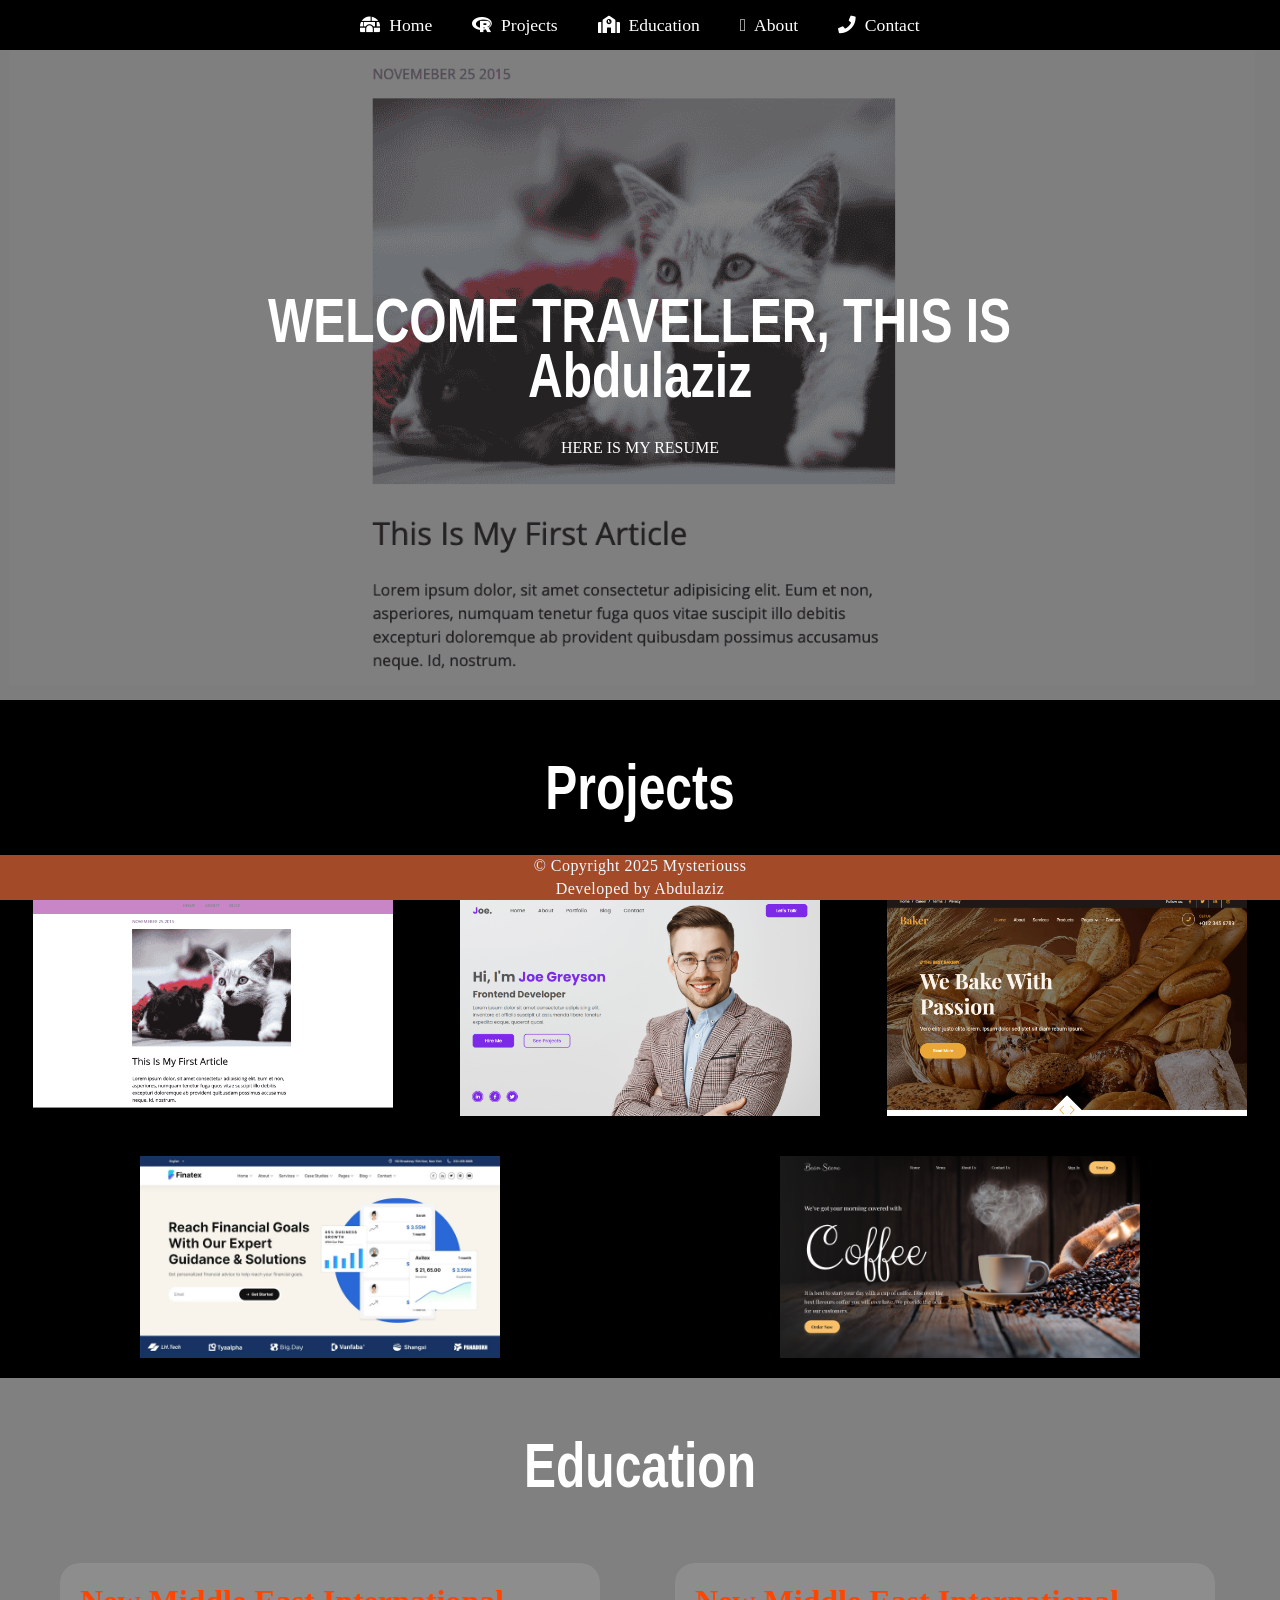
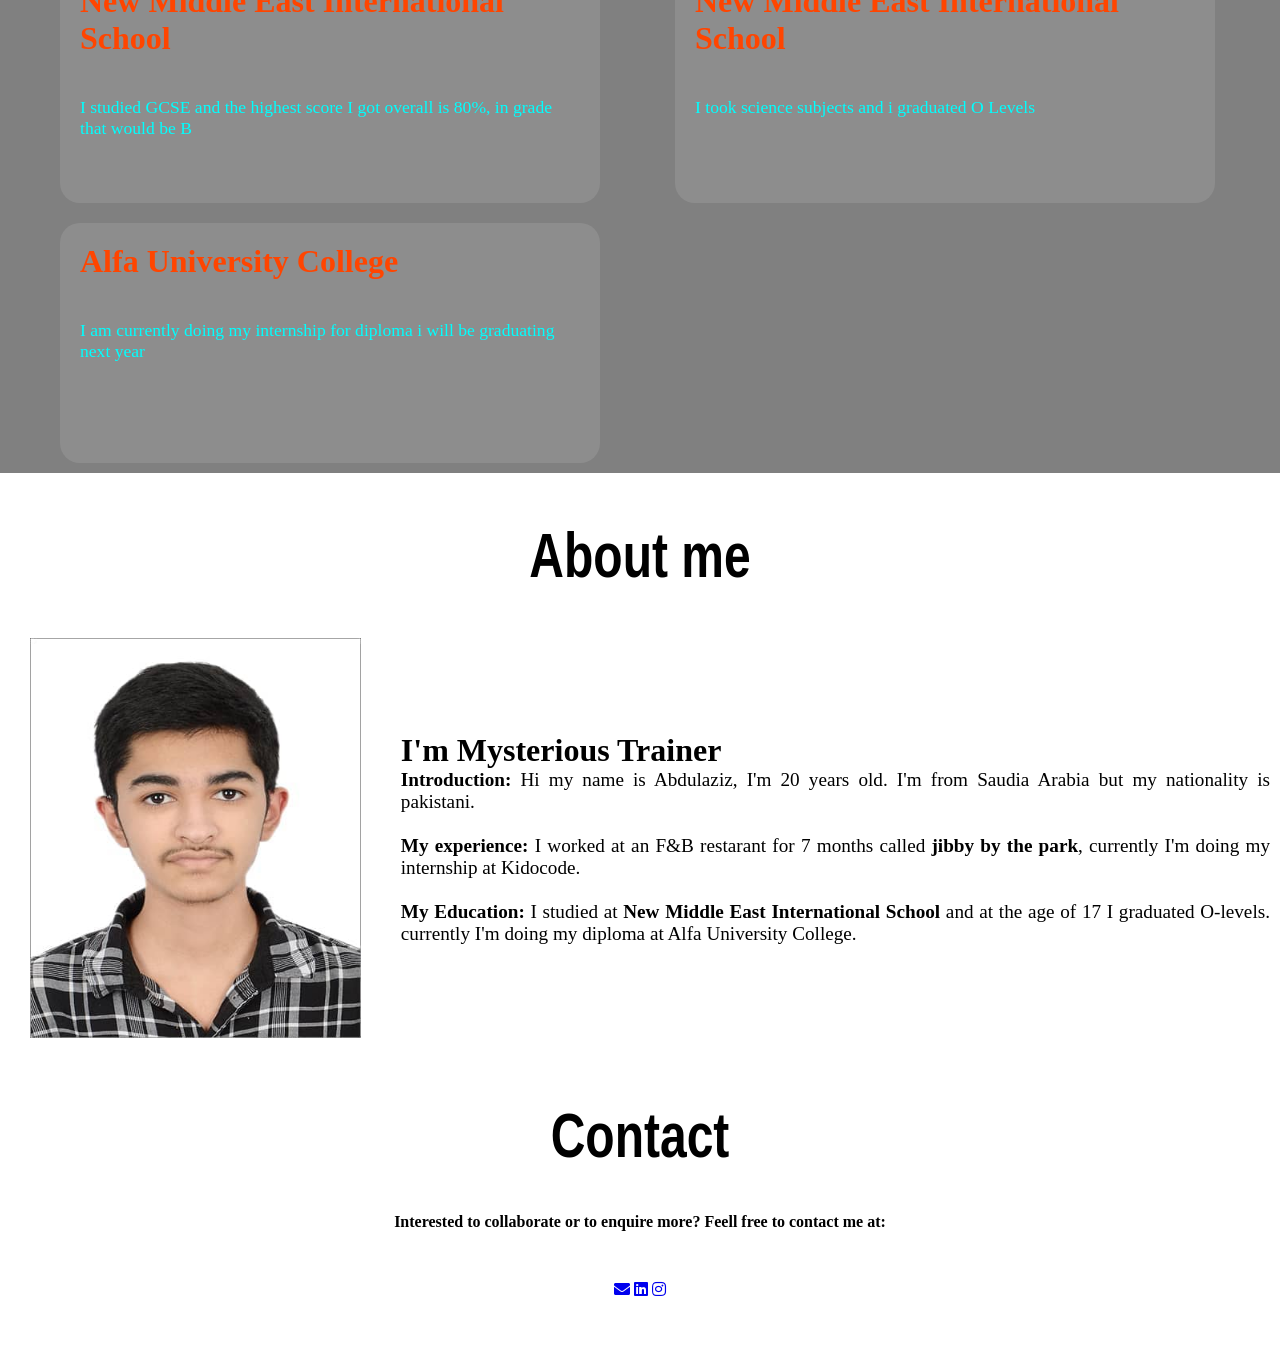
<file: index.html>
<!DOCTYPE html>
<html>
    <head>
        <meta charset="UTF-8">
        <meta name="viewport" content="width=device-width, initial-scale=1.0">
        <link rel="icon" href="images/portfolio.png">
        <title>My Portfolio</title>
        <link rel="stylesheet" href="https://pro.fontawesome.com/releases/v5.10.0/css/all.css" 
        integrity="sha384-AYmEC3Yw5cVb3ZcuHtOA93w35dYTsvhLPVnYs9eStHfGJvOvKxVfELGroGkvsg+p" 
        crossorigin="anonymous"/>
        <link rel="stylesheet" href="style-css/main.css">
        <link rel="stylesheet" media="screen and (max-width:900px)" href="style-css/phone.css">
        <link rel="stylesheet" media="screen and (max-width:695px)" href="style-css/phone1.css">
        <link rel="stylesheet" media="screen and (max-width:1170px)" href="style-css/tablet.css">
    </head>
    <body>
        <nav class="navbar">
            <ul>
                <li> <a href="#home"> <i class="fas fa-igloo"></i>&nbsp;&nbsp;Home</a></li>
                <li> <a href="#projects"> <i class="fab fa-r-project"></i>&nbsp;&nbsp;Projects</a></li>
                <li> <a href="#education"> <i class="fas fa-school"></i>&nbsp;&nbsp;Education</a></li>
                <li> <a href="#about"> <i class="fal fa-address-card"></i>&nbsp;&nbsp;About</a></li>
                <li> <a href="#contact"> <i class="fas fa-phone"></i>&nbsp;&nbsp;Contact</a></li>
            </ul>
        </nav>
        <section id="home">
            <h1 class="heading">WELCOME TRAVELLER, THIS IS</h1>
            <h1 class="heading">Abdulaziz</h1>
            <br><br>
            <p>HERE IS MY RESUME</p>
        </section>
        <section id="projects">
            <h1 class="heading">Projects</h1>
            <div class="gallery">
                <img src="images/p1.png" alt="p1">
                <img src="images/p2.png" alt="p2">
                <img src="images/p3.png" alt="p3">
                <img src="images/p4.webp" alt="p4">
                <img src="images/p5.png" alt="p5">
            </div>
        </section>
        <section id="education">
            <h1 class="heading">Education</h1>
            <div class="columns">
                <div class="box">
                    <h2>New Middle East International School</h2>
                    <p>I studied GCSE and the highest score I got overall is 80%, in grade that would be B</p>
                </div>
                <div class="box">
                    <h2>New Middle East International School</h2>
                    <p>I took science subjects and i graduated O Levels</p>
                </div>
                <div class="box">
                    <h2>Alfa University College</h2>
                    <p>I am currently doing my internship for diploma i will be graduating next year</p>
                </div>
                
            </div>
        </section>
        <section id="about">
            <h1 class="heading">About me</h1>
            <div class="about">
                <img src="images/WhatsApp Image 2025-08-10 at 4.51.34 PM.jpeg" alt="My Pic">
                <div class="name">
                    <h2>I'm Mysterious Trainer</h2>
                    <p><strong>Introduction:</strong> Hi my name is Abdulaziz, I'm 20 years old. I'm from Saudia Arabia but my nationality is pakistani. <br><br> <strong>My experience: </strong>I worked at an F&B restarant for 7 months called <strong>jibby by the park</strong>, currently I'm doing my internship at Kidocode. <br><br> <strong>My Education: </strong>I studied at <strong>New Middle East International School</strong> and at the age of 17 I graduated O-levels. currently I'm doing my diploma at Alfa University College.</p>
                </div>    
            </div>
        </section>
        <section class="contact">
            <h1 class="heading">Contact</h1>
            <h4>Interested to collaborate or to enquire more? Feell free to contact me at:</h4>
            <div class="contact-contact">
                <a href="abdulazizavb123@gmail.com" title="email"><i class="fas fa-envelope"></i></a>
                <a href="https://www.linkedin.com/in/abdul-aziz-a99203272/" title="linkedin"><i class="fab fa-linkedin"></i></a>
                <a href="https://www.instagram.com/abdulazizavb/" title="instagram"><i class="fab fa-instagram"></i></a>
            </div>
        </section>
        <footer>
            <div class="footer-content">
                <p class="credit">
                    &#169; Copyright 2025 Mysteriouss <br>
                    Developed by Abdulaziz
                </p>
            </div>
        </footer>
    </body>
</html>
</file>
<file: style-css/main.css>
*{
    margin: 0;
    padding: 0;
}

html{
    scroll-behavior: smooth;
}

.navbar{
    display: flex;
    justify-content: center;
    height: 50px;
    align-items: center;
    position: sticky;
    top: 0;
}

.navbar::before{
    content: "";
    position: absolute;
    background-color: rgba(0,0,0, 1.0);
    height: 100%;
    width: 100%;
    z-index: -1;
}

.navbar ul{
    display: flex;
    list-style: none;
}

.navbar ul li{
    font-size: 1.1rem;
}

.navbar ul li a{
    padding: 5px 20px;
    text-decoration: none;
    color: white;
}

.navbar ul li a:hover{
    border-bottom: 2px solid yellow;
}

#home{
    display: flex;
    flex-direction: column;
    height: 650px;
    justify-content: center;
    align-items: center;
    background-color: rgba(0,0,0,0.5);
    color: white;
}

#home::before{
    content: "";
    position: absolute;
    top: 0;
    left: 0;
    background:url("../images/p1.png");
    background-repeat: no-repeat;
    background-position: center;
    background-size: cover;
    height: 700px;
    width: 100%;
    z-index: -1;
    opacity: .8;
}

.heading{
    color: white;
    font-size: 3rem;
    font-family: 'Franklin Gothic Medium', 'Arial Narrow', Arial, sans-serif;
    text-align: center;
    transform: scale(1,1.3);
}

#projects{
    display: flex;
    flex-direction: column;
    background-color: black;
}

#projects h1{
    margin: 60px;
}

.gallery{
    display: flex;
    justify-content: space-around;
    flex-wrap: wrap;
}

.gallery img{
    width: 100%;
    max-width: 360px;
    height: auto;
    padding: 10px;
    margin: 10px;
    object-fit: cover;
}

.gallery img:hover{
    background-color: white;
    cursor: pointer;
}

#education{
    display: flex;
    flex-direction: column;
    background-color: gray;
}

#education h1{
    margin: 60px;
}

.columns{
    display: grid;
    grid-template-columns: auto auto;
    padding-left: 50px;
}

.box{
    height: 200px;
    width: 500px;
    background-color: rgba(255, 255, 255, 0.1);
    border-radius: 20px;
    margin: 10px;
    padding: 20px;
}

.box h2{
    color: orangered;
    font-size: 2rem;
    margin-bottom: 40px;
}

.box p{
    color: cyan;
    font-size: 1.1rem;
}

#about{
    display: flex;
    flex-direction: column;
    text-align: justify;
    height: 100%;
}

#about h1{
    color: black;
    margin: 55px;
}

.about{
    display: flex;
    align-items: center;
    margin-bottom: 20px;
}

.about img{
    width: 500px;
    height: 400px;
    padding: 0px 30px;
}

.name{
    padding: 10px;
}

.name h2{
    font-size: 2rem;
}

.name p{
    font-size: 1.2rem;
}

#contact{
    display: flex;
    flex-direction: column;
    background-color: black;
}

.contact h1{
    margin: 50px;
    color: black;
}

.contact h4{
    color: black;
    text-align: center;
}

.contact-contact{
    text-align: center;
    margin: 50px;
}

footer{
    position: fixed;
    left: 0;
    bottom: 0;
    width: 100%;
    background-color: #A34B28;
    color: aliceblue;
    text-align: center;
}

.footer-content{
    max-width: 960px;
    margin: 0 auto;
    font-family: fantasy;
    font-style: normal;
    font-weight: 300;
    line-height: 1.4;
    letter-spacing: .03em;
    font-size: 1em;
}

.credit{
    text-align: center;
}
</file>
<file: style-css/phone.css>
.columns{
    grid-template-columns: auto;
    justify-content: center;
}

.box{
    height: 200px;
    width: 500px;
    background-color: rgba(255, 255, 255, 0.1);
    border-radius: 20px;
    margin: 10px;
    padding: 20px;
}

.box h2{
    color: purple;
    font-size: 2rem;
    margin-bottom: 40px;
}

.box p{
    color: rgb(209, 38, 75);
    font-size: 1.1rem;
}
</file>
<file: style-css/phone1.css>
.narbar ul{
    flex-wrap: wrap;
    justify-content: center;
}

.heading{
    font-size: 1.3rem;
}

@media (max-width: 600px) {
    .gallery img {
        width: 90%;
        height: auto;
        padding: 5px;
    }
}

.about{
    flex-direction: column;
}

.about h2 {
    text-align: center;
}

.about img {
    width: 100%;
    max-width: 200px;
    height: auto;
    padding: 0 15px;
    display: block;
    margin: 0 auto;
    object-fit: cover;
}

.message{
    width: 40%;
    height: 200px;
}

.box{
    height: 150px;
    width: 250px;
    background-color: rgba(255, 255, 255, 0.1);
    border-radius: 20px;
    margin: 10px;
    padding: 10px;
}

.box h2{
    color: rgb(59, 129, 62);
    font-size: 1.2rem;
    margin-bottom: 20px;
}

.box p{
    color: rgb(13, 59, 59);
    font-size: .8rem;
}
</file>
<file: style-css/tablet.css>
.columns{
    justify-content: center;
    padding-left: 20px;
}

.box{
    height: 200px;
    width: 400px;
    background-color: rgba(255, 255, 255, 0.1);
    border-radius: 20px;
    margin: 10px;
    padding: 10px;
}

.box h2{
    color: rgb(189, 47, 202);
    font-size: 1.5rem;
    margin-bottom: 20px;
}

.box p{
    color: rgb(204, 77, 147);
    font-size: 1rem;
}

@media (max-width: 1024px) {
    .about img {
        max-width: 300px;
        padding: 0px 10px;
    }
}

.name{
    padding: 5px;
}

.name h2{
    font-size: 1.7rem;
}

.name p{
    font-size: 1rem;
}
</file>
